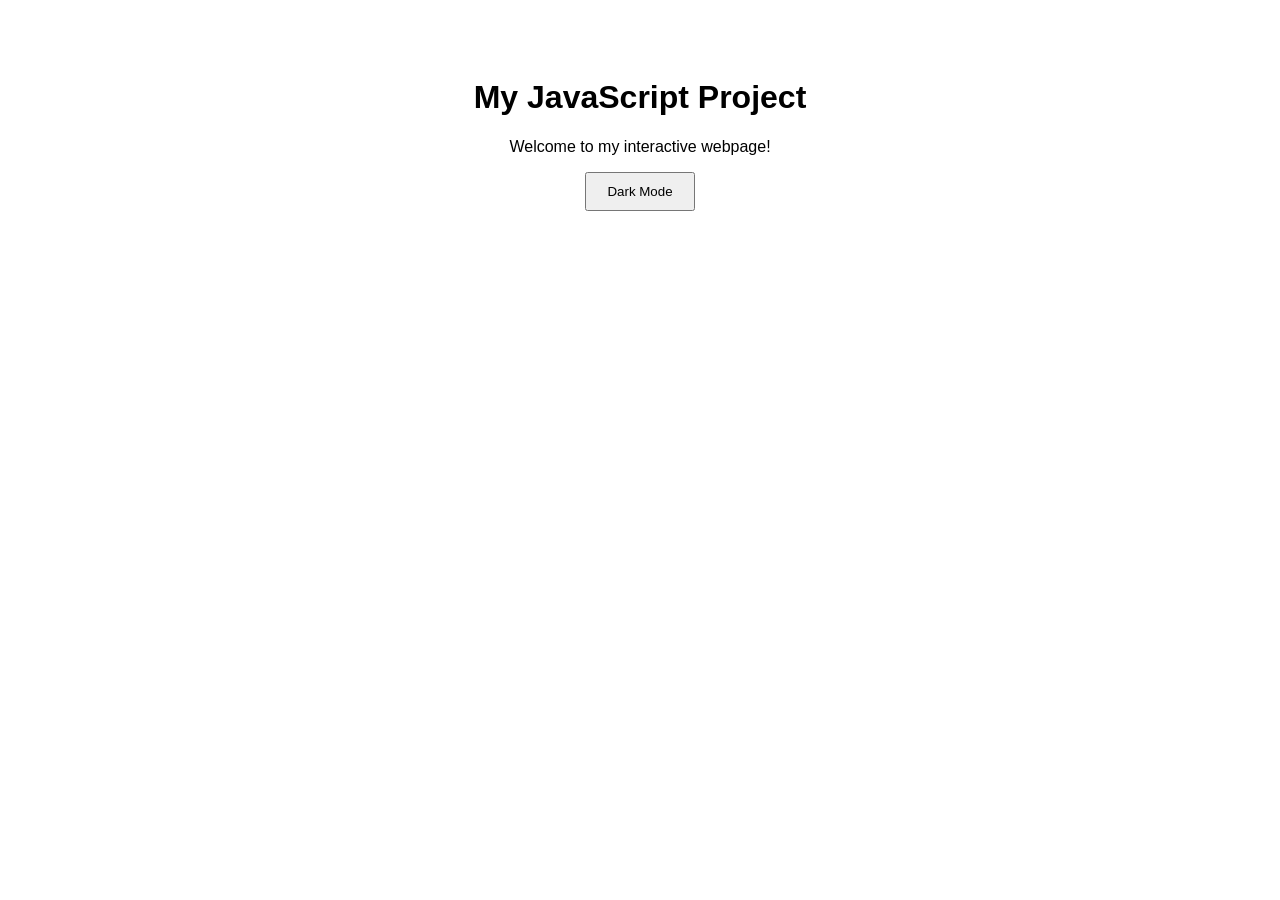
<file: index.html>
<!DOCTYPE html>
<html>

<head>
    <title>My JavaScript Project</title>

    <link rel="stylesheet" href="style.css">
</head>

<body>

    <h1>My JavaScript Project</h1>

    <p>Welcome to my interactive webpage!</p>

    <button id="themeButton">Dark Mode</button>

    <script src="script.js"></script>

</body>

</html>
</file>
<file: style.css>
body {
    font-family: Arial;
    text-align: center;
    padding: 50px;
    background-color: white;
    color: black;
}

button {
    padding: 10px 20px;
    cursor: pointer;
}

.dark {
    background-color: #222;
    color: white;
}
</file>
